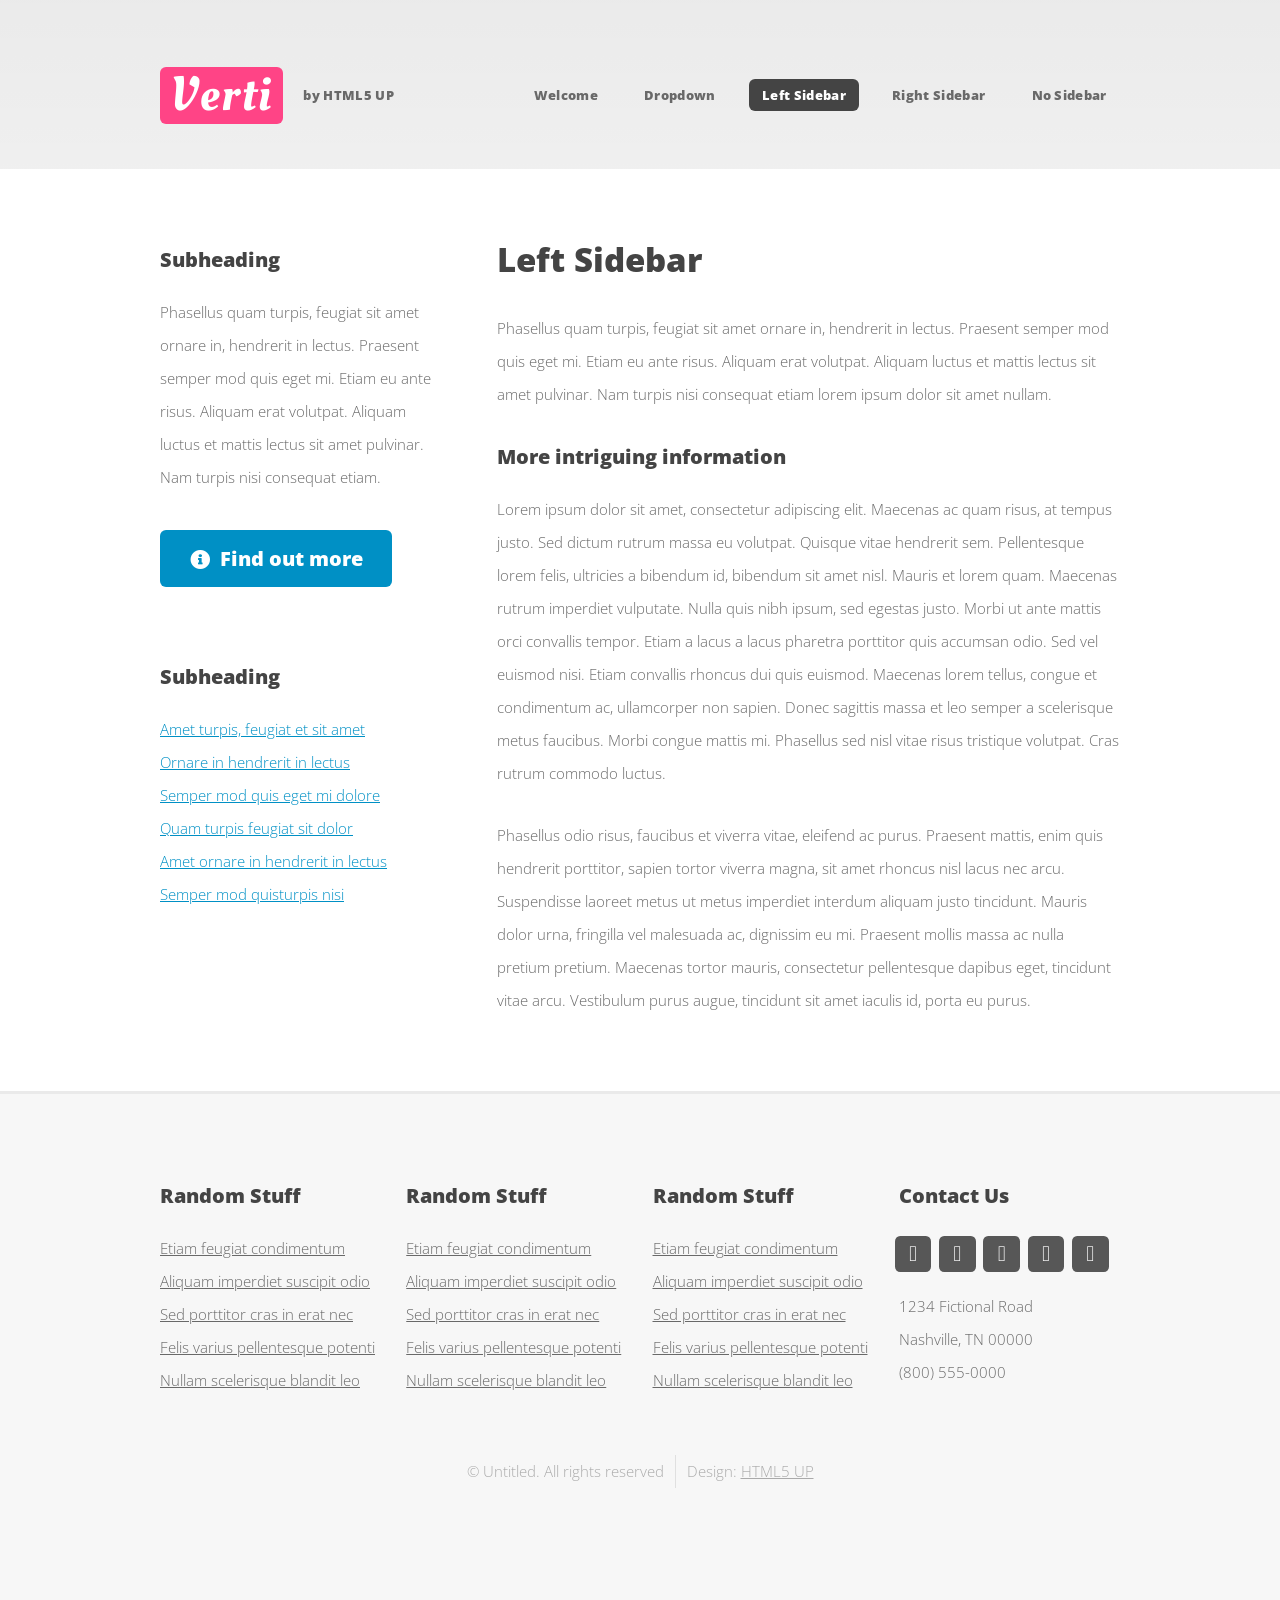
<file: left-sidebar.html>
<!DOCTYPE HTML>
<!--
	Verti by HTML5 UP
	html5up.net | @ajlkn
	Free for personal and commercial use under the CCA 3.0 license (html5up.net/license)
-->
<html>
	<head>
		<title>Verti by HTML5 UP</title>
		<meta charset="utf-8" />
		<meta name="viewport" content="width=device-width, initial-scale=1, user-scalable=no" />
		<link rel="stylesheet" href="assets/css/main.css" />
	</head>
	<body class="is-preload left-sidebar">
		<div id="page-wrapper">

			<!-- Header -->
				<div id="header-wrapper">
					<header id="header" class="container">

						<!-- Logo -->
							<div id="logo">
								<h1><a href="index.html">Verti</a></h1>
								<span>by HTML5 UP</span>
							</div>

						<!-- Nav -->
							<nav id="nav">
								<ul>
									<li><a href="index.html">Welcome</a></li>
									<li>
										<a href="#">Dropdown</a>
										<ul>
											<li><a href="#">Lorem ipsum dolor</a></li>
											<li><a href="#">Magna phasellus</a></li>
											<li>
												<a href="#">Phasellus consequat</a>
												<ul>
													<li><a href="#">Lorem ipsum dolor</a></li>
													<li><a href="#">Phasellus consequat</a></li>
													<li><a href="#">Magna phasellus</a></li>
													<li><a href="#">Etiam dolore nisl</a></li>
												</ul>
											</li>
											<li><a href="#">Veroeros feugiat</a></li>
										</ul>
									</li>
									<li class="current"><a href="left-sidebar.html">Left Sidebar</a></li>
									<li><a href="right-sidebar.html">Right Sidebar</a></li>
									<li><a href="no-sidebar.html">No Sidebar</a></li>
								</ul>
							</nav>

					</header>
				</div>

			<!-- Main -->
				<div id="main-wrapper">
					<div class="container">
						<div class="row gtr-200">
							<div class="col-4 col-12-medium">
								<div id="sidebar">

									<!-- Sidebar -->
										<section>
											<h3>Subheading</h3>
											<p>Phasellus quam turpis, feugiat sit amet ornare in, hendrerit in lectus.
											Praesent semper mod quis eget mi. Etiam eu ante risus. Aliquam erat volutpat.
											Aliquam luctus et mattis lectus sit amet pulvinar. Nam turpis nisi
											consequat etiam.</p>
											<footer>
												<a href="#" class="button icon solid fa-info-circle">Find out more</a>
											</footer>
										</section>

										<section>
											<h3>Subheading</h3>
											<ul class="style2">
												<li><a href="#">Amet turpis, feugiat et sit amet</a></li>
												<li><a href="#">Ornare in hendrerit in lectus</a></li>
												<li><a href="#">Semper mod quis eget mi dolore</a></li>
												<li><a href="#">Quam turpis feugiat sit dolor</a></li>
												<li><a href="#">Amet ornare in hendrerit in lectus</a></li>
												<li><a href="#">Semper mod quisturpis nisi</a></li>
											</ul>
										</section>

								</div>
							</div>
							<div class="col-8 col-12-medium imp-medium">
								<div id="content">

									<!-- Content -->
										<article>

											<h2>Left Sidebar</h2>

											<p>Phasellus quam turpis, feugiat sit amet ornare in, hendrerit in lectus.
											Praesent semper mod quis eget mi. Etiam eu ante risus. Aliquam erat volutpat.
											Aliquam luctus et mattis lectus sit amet pulvinar. Nam turpis nisi
											consequat etiam lorem ipsum dolor sit amet nullam.</p>

											<h3>More intriguing information</h3>
											<p>Lorem ipsum dolor sit amet, consectetur adipiscing elit. Maecenas ac quam risus, at tempus
											justo. Sed dictum rutrum massa eu volutpat. Quisque vitae hendrerit sem. Pellentesque lorem felis,
											ultricies a bibendum id, bibendum sit amet nisl. Mauris et lorem quam. Maecenas rutrum imperdiet
											vulputate. Nulla quis nibh ipsum, sed egestas justo. Morbi ut ante mattis orci convallis tempor.
											Etiam a lacus a lacus pharetra porttitor quis accumsan odio. Sed vel euismod nisi. Etiam convallis
											rhoncus dui quis euismod. Maecenas lorem tellus, congue et condimentum ac, ullamcorper non sapien.
											Donec sagittis massa et leo semper a scelerisque metus faucibus. Morbi congue mattis mi.
											Phasellus sed nisl vitae risus tristique volutpat. Cras rutrum commodo luctus.</p>

											<p>Phasellus odio risus, faucibus et viverra vitae, eleifend ac purus. Praesent mattis, enim
											quis hendrerit porttitor, sapien tortor viverra magna, sit amet rhoncus nisl lacus nec arcu.
											Suspendisse laoreet metus ut metus imperdiet interdum aliquam justo tincidunt. Mauris dolor urna,
											fringilla vel malesuada ac, dignissim eu mi. Praesent mollis massa ac nulla pretium pretium.
											Maecenas tortor mauris, consectetur pellentesque dapibus eget, tincidunt vitae arcu.
											Vestibulum purus augue, tincidunt sit amet iaculis id, porta eu purus.</p>

										</article>

								</div>
							</div>
						</div>
					</div>
				</div>

			<!-- Footer -->
				<div id="footer-wrapper">
					<footer id="footer" class="container">
						<div class="row">
							<div class="col-3 col-6-medium col-12-small">

								<!-- Links -->
									<section class="widget links">
										<h3>Random Stuff</h3>
										<ul class="style2">
											<li><a href="#">Etiam feugiat condimentum</a></li>
											<li><a href="#">Aliquam imperdiet suscipit odio</a></li>
											<li><a href="#">Sed porttitor cras in erat nec</a></li>
											<li><a href="#">Felis varius pellentesque potenti</a></li>
											<li><a href="#">Nullam scelerisque blandit leo</a></li>
										</ul>
									</section>

							</div>
							<div class="col-3 col-6-medium col-12-small">

								<!-- Links -->
									<section class="widget links">
										<h3>Random Stuff</h3>
										<ul class="style2">
											<li><a href="#">Etiam feugiat condimentum</a></li>
											<li><a href="#">Aliquam imperdiet suscipit odio</a></li>
											<li><a href="#">Sed porttitor cras in erat nec</a></li>
											<li><a href="#">Felis varius pellentesque potenti</a></li>
											<li><a href="#">Nullam scelerisque blandit leo</a></li>
										</ul>
									</section>

							</div>
							<div class="col-3 col-6-medium col-12-small">

								<!-- Links -->
									<section class="widget links">
										<h3>Random Stuff</h3>
										<ul class="style2">
											<li><a href="#">Etiam feugiat condimentum</a></li>
											<li><a href="#">Aliquam imperdiet suscipit odio</a></li>
											<li><a href="#">Sed porttitor cras in erat nec</a></li>
											<li><a href="#">Felis varius pellentesque potenti</a></li>
											<li><a href="#">Nullam scelerisque blandit leo</a></li>
										</ul>
									</section>

							</div>
							<div class="col-3 col-6-medium col-12-small">

								<!-- Contact -->
									<section class="widget contact">
										<h3>Contact Us</h3>
										<ul>
											<li><a href="#" class="icon brands fa-twitter"><span class="label">Twitter</span></a></li>
											<li><a href="#" class="icon brands fa-facebook-f"><span class="label">Facebook</span></a></li>
											<li><a href="#" class="icon brands fa-instagram"><span class="label">Instagram</span></a></li>
											<li><a href="#" class="icon brands fa-dribbble"><span class="label">Dribbble</span></a></li>
											<li><a href="#" class="icon brands fa-pinterest"><span class="label">Pinterest</span></a></li>
										</ul>
										<p>1234 Fictional Road<br />
										Nashville, TN 00000<br />
										(800) 555-0000</p>
									</section>

							</div>
						</div>
						<div class="row">
							<div class="col-12">
								<div id="copyright">
									<ul class="menu">
										<li>&copy; Untitled. All rights reserved</li><li>Design: <a href="http://html5up.net">HTML5 UP</a></li>
									</ul>
								</div>
							</div>
						</div>
					</footer>
				</div>

			</div>

		<!-- Scripts -->

			<script src="assets/js/jquery.min.js"></script>
			<script src="assets/js/jquery.dropotron.min.js"></script>
			<script src="assets/js/browser.min.js"></script>
			<script src="assets/js/breakpoints.min.js"></script>
			<script src="assets/js/util.js"></script>
			<script src="assets/js/main.js"></script>

	</body>
</html>
</file>
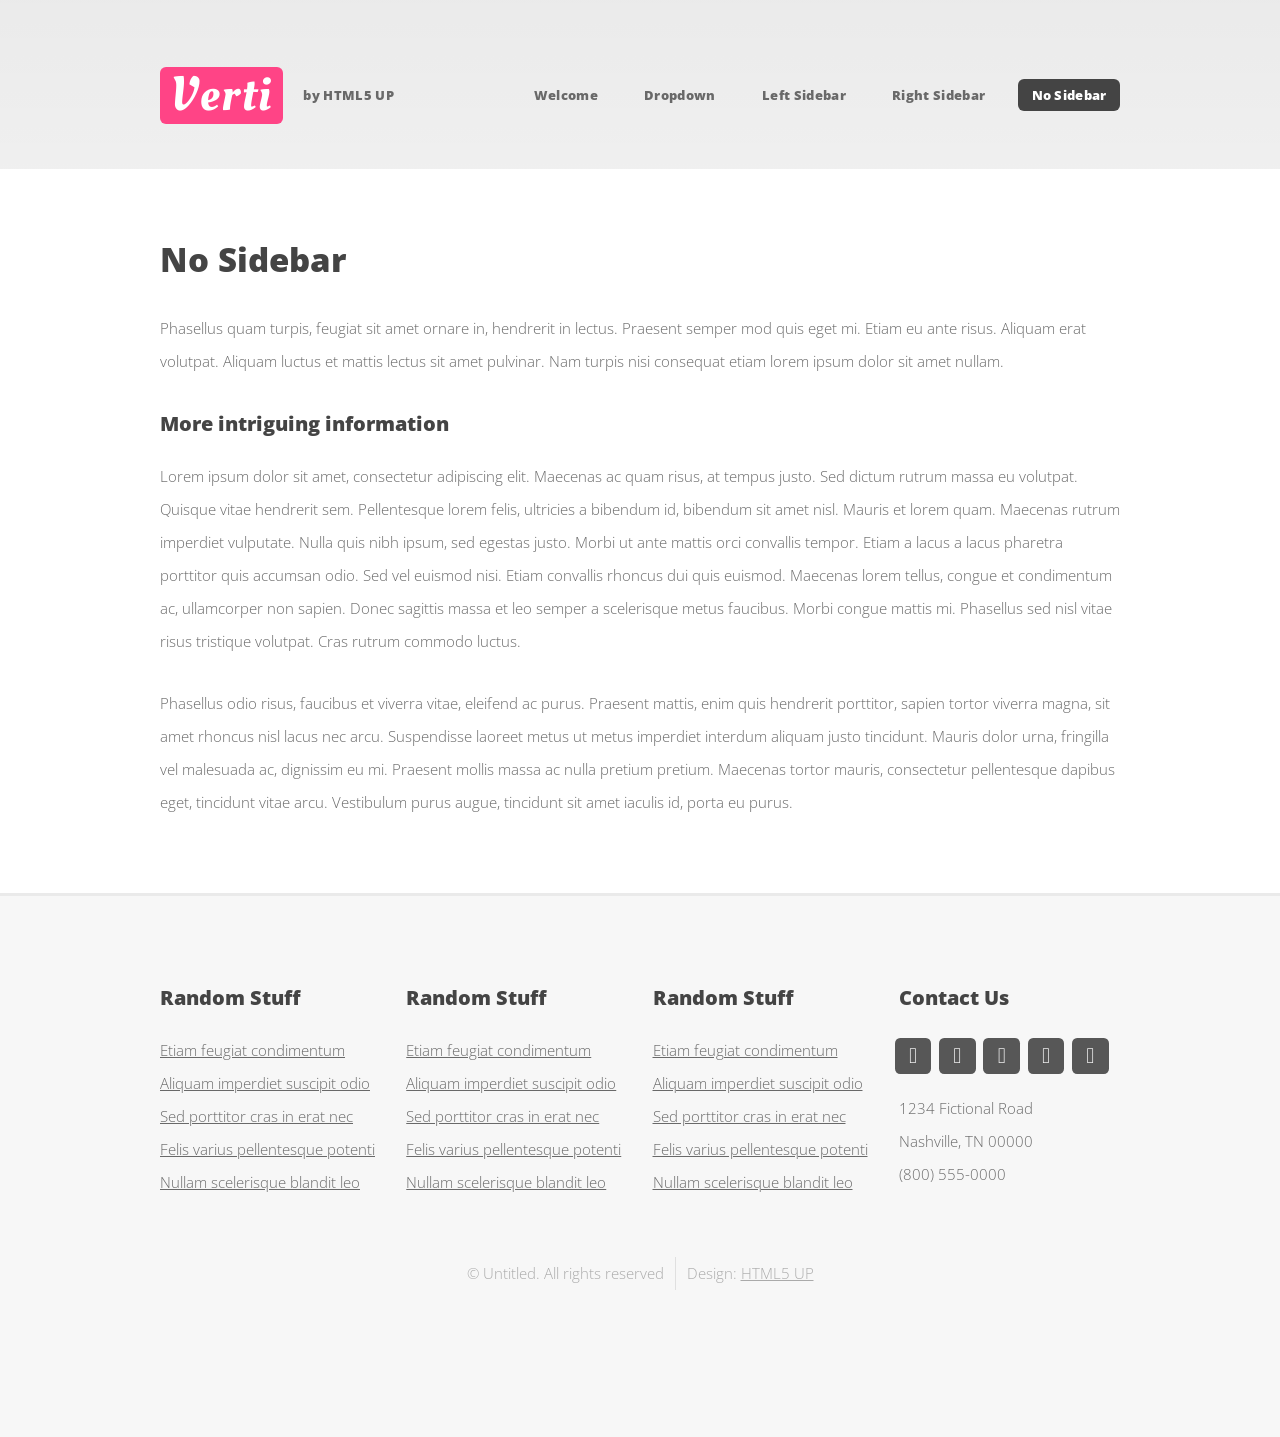
<file: no-sidebar.html>
<!DOCTYPE HTML>
<!--
	Verti by HTML5 UP
	html5up.net | @ajlkn
	Free for personal and commercial use under the CCA 3.0 license (html5up.net/license)
-->
<html>
	<head>
		<title>Verti by HTML5 UP</title>
		<meta charset="utf-8" />
		<meta name="viewport" content="width=device-width, initial-scale=1, user-scalable=no" />
		<link rel="stylesheet" href="assets/css/main.css" />
	</head>
	<body class="is-preload no-sidebar">
		<div id="page-wrapper">

			<!-- Header -->
				<div id="header-wrapper">
					<header id="header" class="container">

						<!-- Logo -->
							<div id="logo">
								<h1><a href="index.html">Verti</a></h1>
								<span>by HTML5 UP</span>
							</div>

						<!-- Nav -->
							<nav id="nav">
								<ul>
									<li><a href="index.html">Welcome</a></li>
									<li>
										<a href="#">Dropdown</a>
										<ul>
											<li><a href="#">Lorem ipsum dolor</a></li>
											<li><a href="#">Magna phasellus</a></li>
											<li>
												<a href="#">Phasellus consequat</a>
												<ul>
													<li><a href="#">Lorem ipsum dolor</a></li>
													<li><a href="#">Phasellus consequat</a></li>
													<li><a href="#">Magna phasellus</a></li>
													<li><a href="#">Etiam dolore nisl</a></li>
												</ul>
											</li>
											<li><a href="#">Veroeros feugiat</a></li>
										</ul>
									</li>
									<li><a href="left-sidebar.html">Left Sidebar</a></li>
									<li><a href="right-sidebar.html">Right Sidebar</a></li>
									<li class="current"><a href="no-sidebar.html">No Sidebar</a></li>
								</ul>
							</nav>

					</header>
				</div>

			<!-- Main -->
				<div id="main-wrapper">
					<div class="container">
						<div id="content">

							<!-- Content -->
								<article>

									<h2>No Sidebar</h2>

									<p>Phasellus quam turpis, feugiat sit amet ornare in, hendrerit in lectus.
									Praesent semper mod quis eget mi. Etiam eu ante risus. Aliquam erat volutpat.
									Aliquam luctus et mattis lectus sit amet pulvinar. Nam turpis nisi
									consequat etiam lorem ipsum dolor sit amet nullam.</p>

									<h3>More intriguing information</h3>
									<p>Lorem ipsum dolor sit amet, consectetur adipiscing elit. Maecenas ac quam risus, at tempus
									justo. Sed dictum rutrum massa eu volutpat. Quisque vitae hendrerit sem. Pellentesque lorem felis,
									ultricies a bibendum id, bibendum sit amet nisl. Mauris et lorem quam. Maecenas rutrum imperdiet
									vulputate. Nulla quis nibh ipsum, sed egestas justo. Morbi ut ante mattis orci convallis tempor.
									Etiam a lacus a lacus pharetra porttitor quis accumsan odio. Sed vel euismod nisi. Etiam convallis
									rhoncus dui quis euismod. Maecenas lorem tellus, congue et condimentum ac, ullamcorper non sapien.
									Donec sagittis massa et leo semper a scelerisque metus faucibus. Morbi congue mattis mi.
									Phasellus sed nisl vitae risus tristique volutpat. Cras rutrum commodo luctus.</p>

									<p>Phasellus odio risus, faucibus et viverra vitae, eleifend ac purus. Praesent mattis, enim
									quis hendrerit porttitor, sapien tortor viverra magna, sit amet rhoncus nisl lacus nec arcu.
									Suspendisse laoreet metus ut metus imperdiet interdum aliquam justo tincidunt. Mauris dolor urna,
									fringilla vel malesuada ac, dignissim eu mi. Praesent mollis massa ac nulla pretium pretium.
									Maecenas tortor mauris, consectetur pellentesque dapibus eget, tincidunt vitae arcu.
									Vestibulum purus augue, tincidunt sit amet iaculis id, porta eu purus.</p>

								</article>

						</div>
					</div>
				</div>

			<!-- Footer -->
				<div id="footer-wrapper">
					<footer id="footer" class="container">
						<div class="row">
							<div class="col-3 col-6-medium col-12-small">

								<!-- Links -->
									<section class="widget links">
										<h3>Random Stuff</h3>
										<ul class="style2">
											<li><a href="#">Etiam feugiat condimentum</a></li>
											<li><a href="#">Aliquam imperdiet suscipit odio</a></li>
											<li><a href="#">Sed porttitor cras in erat nec</a></li>
											<li><a href="#">Felis varius pellentesque potenti</a></li>
											<li><a href="#">Nullam scelerisque blandit leo</a></li>
										</ul>
									</section>

							</div>
							<div class="col-3 col-6-medium col-12-small">

								<!-- Links -->
									<section class="widget links">
										<h3>Random Stuff</h3>
										<ul class="style2">
											<li><a href="#">Etiam feugiat condimentum</a></li>
											<li><a href="#">Aliquam imperdiet suscipit odio</a></li>
											<li><a href="#">Sed porttitor cras in erat nec</a></li>
											<li><a href="#">Felis varius pellentesque potenti</a></li>
											<li><a href="#">Nullam scelerisque blandit leo</a></li>
										</ul>
									</section>

							</div>
							<div class="col-3 col-6-medium col-12-small">

								<!-- Links -->
									<section class="widget links">
										<h3>Random Stuff</h3>
										<ul class="style2">
											<li><a href="#">Etiam feugiat condimentum</a></li>
											<li><a href="#">Aliquam imperdiet suscipit odio</a></li>
											<li><a href="#">Sed porttitor cras in erat nec</a></li>
											<li><a href="#">Felis varius pellentesque potenti</a></li>
											<li><a href="#">Nullam scelerisque blandit leo</a></li>
										</ul>
									</section>

							</div>
							<div class="col-3 col-6-medium col-12-small">

								<!-- Contact -->
									<section class="widget contact">
										<h3>Contact Us</h3>
										<ul>
											<li><a href="#" class="icon brands fa-twitter"><span class="label">Twitter</span></a></li>
											<li><a href="#" class="icon brands fa-facebook-f"><span class="label">Facebook</span></a></li>
											<li><a href="#" class="icon brands fa-instagram"><span class="label">Instagram</span></a></li>
											<li><a href="#" class="icon brands fa-dribbble"><span class="label">Dribbble</span></a></li>
											<li><a href="#" class="icon brands fa-pinterest"><span class="label">Pinterest</span></a></li>
										</ul>
										<p>1234 Fictional Road<br />
										Nashville, TN 00000<br />
										(800) 555-0000</p>
									</section>

							</div>
						</div>
						<div class="row">
							<div class="col-12">
								<div id="copyright">
									<ul class="menu">
										<li>&copy; Untitled. All rights reserved</li><li>Design: <a href="http://html5up.net">HTML5 UP</a></li>
									</ul>
								</div>
							</div>
						</div>
					</footer>
				</div>

			</div>

		<!-- Scripts -->

			<script src="assets/js/jquery.min.js"></script>
			<script src="assets/js/jquery.dropotron.min.js"></script>
			<script src="assets/js/browser.min.js"></script>
			<script src="assets/js/breakpoints.min.js"></script>
			<script src="assets/js/util.js"></script>
			<script src="assets/js/main.js"></script>

	</body>
</html>
</file>
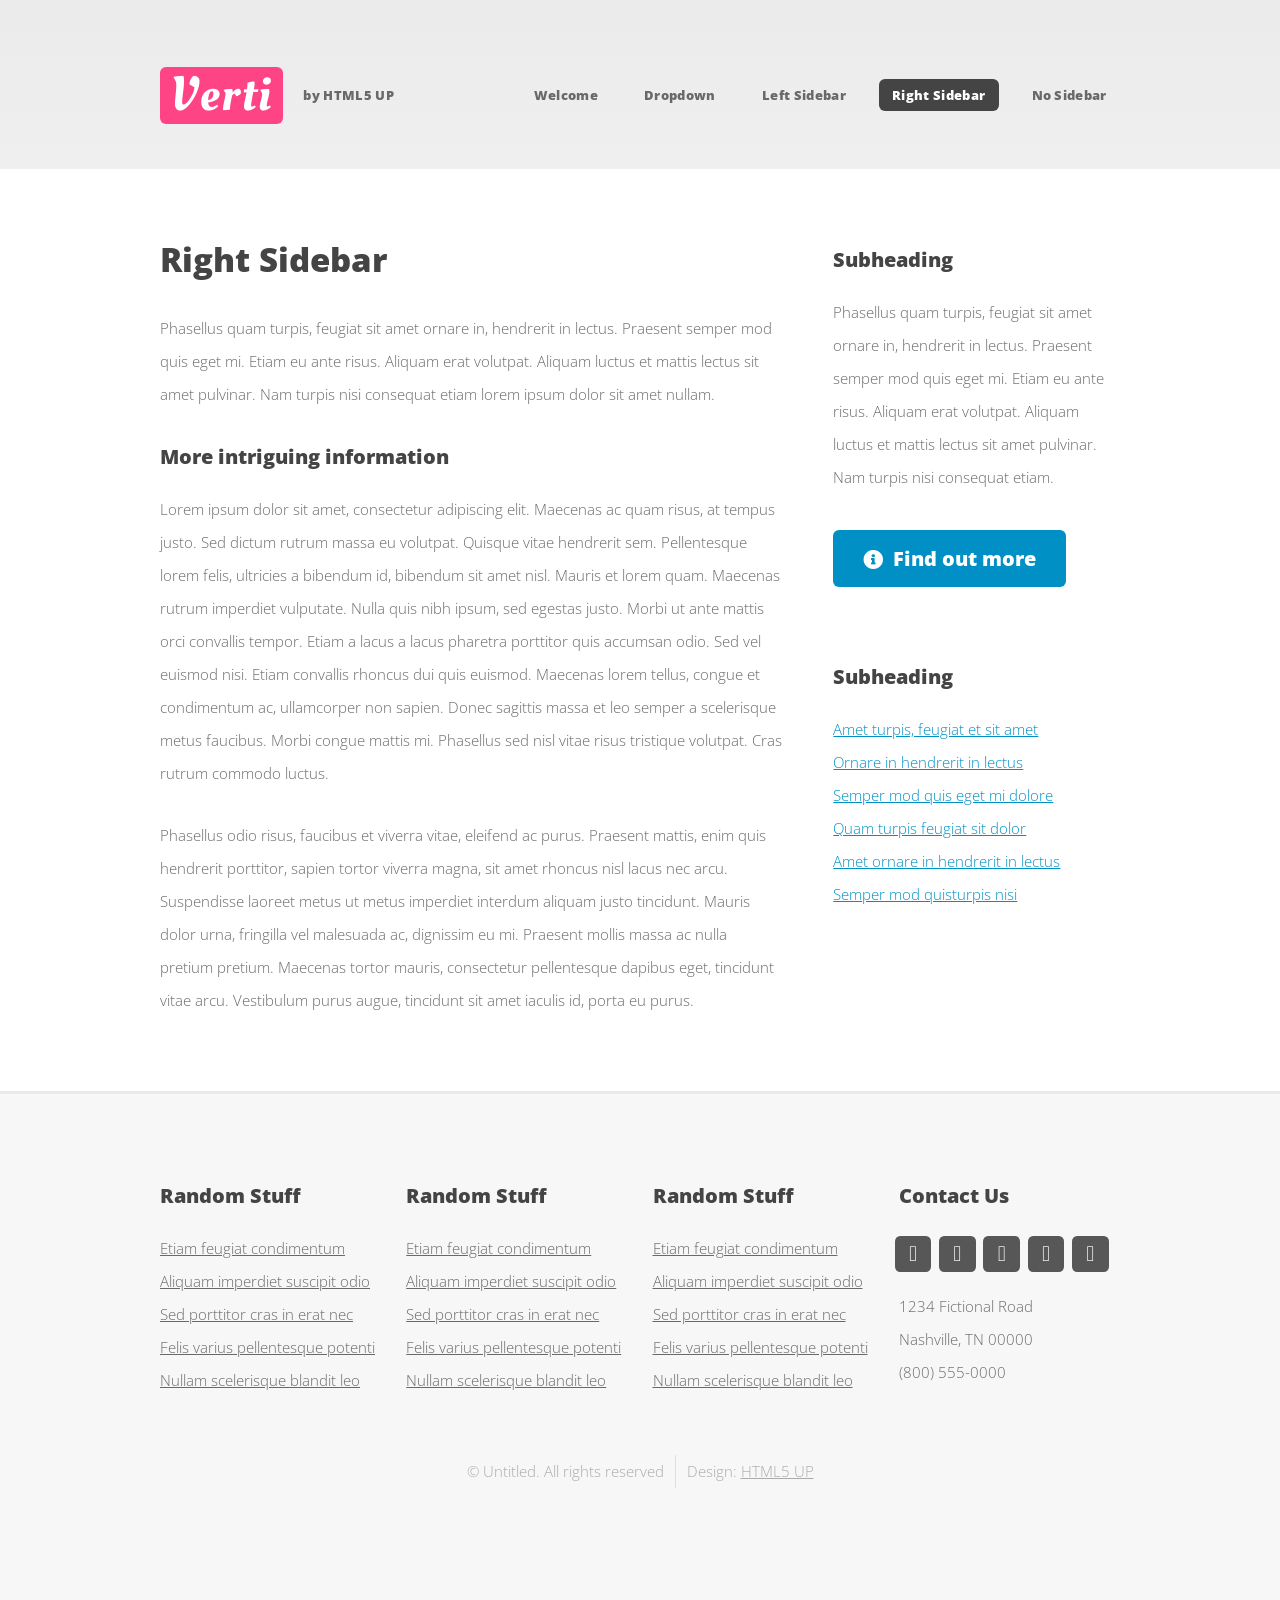
<file: right-sidebar.html>
<!DOCTYPE HTML>
<!--
	Verti by HTML5 UP
	html5up.net | @ajlkn
	Free for personal and commercial use under the CCA 3.0 license (html5up.net/license)
-->
<html>
	<head>
		<title>Verti by HTML5 UP</title>
		<meta charset="utf-8" />
		<meta name="viewport" content="width=device-width, initial-scale=1, user-scalable=no" />
		<link rel="stylesheet" href="assets/css/main.css" />
	</head>
	<body class="is-preload right-sidebar">
		<div id="page-wrapper">

			<!-- Header -->
				<div id="header-wrapper">
					<header id="header" class="container">

						<!-- Logo -->
							<div id="logo">
								<h1><a href="index.html">Verti</a></h1>
								<span>by HTML5 UP</span>
							</div>

						<!-- Nav -->
							<nav id="nav">
								<ul>
									<li><a href="index.html">Welcome</a></li>
									<li>
										<a href="#">Dropdown</a>
										<ul>
											<li><a href="#">Lorem ipsum dolor</a></li>
											<li><a href="#">Magna phasellus</a></li>
											<li>
												<a href="#">Phasellus consequat</a>
												<ul>
													<li><a href="#">Lorem ipsum dolor</a></li>
													<li><a href="#">Phasellus consequat</a></li>
													<li><a href="#">Magna phasellus</a></li>
													<li><a href="#">Etiam dolore nisl</a></li>
												</ul>
											</li>
											<li><a href="#">Veroeros feugiat</a></li>
										</ul>
									</li>
									<li><a href="left-sidebar.html">Left Sidebar</a></li>
									<li class="current"><a href="right-sidebar.html">Right Sidebar</a></li>
									<li><a href="no-sidebar.html">No Sidebar</a></li>
								</ul>
							</nav>

					</header>
				</div>

			<!-- Main -->
				<div id="main-wrapper">
					<div class="container">
						<div class="row gtr-200">
							<div class="col-8 col-12-medium">
								<div id="content">

									<!-- Content -->
										<article>

											<h2>Right Sidebar</h2>

											<p>Phasellus quam turpis, feugiat sit amet ornare in, hendrerit in lectus.
											Praesent semper mod quis eget mi. Etiam eu ante risus. Aliquam erat volutpat.
											Aliquam luctus et mattis lectus sit amet pulvinar. Nam turpis nisi
											consequat etiam lorem ipsum dolor sit amet nullam.</p>

											<h3>More intriguing information</h3>
											<p>Lorem ipsum dolor sit amet, consectetur adipiscing elit. Maecenas ac quam risus, at tempus
											justo. Sed dictum rutrum massa eu volutpat. Quisque vitae hendrerit sem. Pellentesque lorem felis,
											ultricies a bibendum id, bibendum sit amet nisl. Mauris et lorem quam. Maecenas rutrum imperdiet
											vulputate. Nulla quis nibh ipsum, sed egestas justo. Morbi ut ante mattis orci convallis tempor.
											Etiam a lacus a lacus pharetra porttitor quis accumsan odio. Sed vel euismod nisi. Etiam convallis
											rhoncus dui quis euismod. Maecenas lorem tellus, congue et condimentum ac, ullamcorper non sapien.
											Donec sagittis massa et leo semper a scelerisque metus faucibus. Morbi congue mattis mi.
											Phasellus sed nisl vitae risus tristique volutpat. Cras rutrum commodo luctus.</p>

											<p>Phasellus odio risus, faucibus et viverra vitae, eleifend ac purus. Praesent mattis, enim
											quis hendrerit porttitor, sapien tortor viverra magna, sit amet rhoncus nisl lacus nec arcu.
											Suspendisse laoreet metus ut metus imperdiet interdum aliquam justo tincidunt. Mauris dolor urna,
											fringilla vel malesuada ac, dignissim eu mi. Praesent mollis massa ac nulla pretium pretium.
											Maecenas tortor mauris, consectetur pellentesque dapibus eget, tincidunt vitae arcu.
											Vestibulum purus augue, tincidunt sit amet iaculis id, porta eu purus.</p>

										</article>

								</div>
							</div>
							<div class="col-4 col-12-medium">
								<div id="sidebar">

									<!-- Sidebar -->
										<section>
											<h3>Subheading</h3>
											<p>Phasellus quam turpis, feugiat sit amet ornare in, hendrerit in lectus.
											Praesent semper mod quis eget mi. Etiam eu ante risus. Aliquam erat volutpat.
											Aliquam luctus et mattis lectus sit amet pulvinar. Nam turpis nisi
											consequat etiam.</p>
											<footer>
												<a href="#" class="button icon solid fa-info-circle">Find out more</a>
											</footer>
										</section>

										<section>
											<h3>Subheading</h3>
											<ul class="style2">
												<li><a href="#">Amet turpis, feugiat et sit amet</a></li>
												<li><a href="#">Ornare in hendrerit in lectus</a></li>
												<li><a href="#">Semper mod quis eget mi dolore</a></li>
												<li><a href="#">Quam turpis feugiat sit dolor</a></li>
												<li><a href="#">Amet ornare in hendrerit in lectus</a></li>
												<li><a href="#">Semper mod quisturpis nisi</a></li>
											</ul>
										</section>

								</div>
							</div>
						</div>
					</div>
				</div>

			<!-- Footer -->
				<div id="footer-wrapper">
					<footer id="footer" class="container">
						<div class="row">
							<div class="col-3 col-6-medium col-12-small">

								<!-- Links -->
									<section class="widget links">
										<h3>Random Stuff</h3>
										<ul class="style2">
											<li><a href="#">Etiam feugiat condimentum</a></li>
											<li><a href="#">Aliquam imperdiet suscipit odio</a></li>
											<li><a href="#">Sed porttitor cras in erat nec</a></li>
											<li><a href="#">Felis varius pellentesque potenti</a></li>
											<li><a href="#">Nullam scelerisque blandit leo</a></li>
										</ul>
									</section>

							</div>
							<div class="col-3 col-6-medium col-12-small">

								<!-- Links -->
									<section class="widget links">
										<h3>Random Stuff</h3>
										<ul class="style2">
											<li><a href="#">Etiam feugiat condimentum</a></li>
											<li><a href="#">Aliquam imperdiet suscipit odio</a></li>
											<li><a href="#">Sed porttitor cras in erat nec</a></li>
											<li><a href="#">Felis varius pellentesque potenti</a></li>
											<li><a href="#">Nullam scelerisque blandit leo</a></li>
										</ul>
									</section>

							</div>
							<div class="col-3 col-6-medium col-12-small">

								<!-- Links -->
									<section class="widget links">
										<h3>Random Stuff</h3>
										<ul class="style2">
											<li><a href="#">Etiam feugiat condimentum</a></li>
											<li><a href="#">Aliquam imperdiet suscipit odio</a></li>
											<li><a href="#">Sed porttitor cras in erat nec</a></li>
											<li><a href="#">Felis varius pellentesque potenti</a></li>
											<li><a href="#">Nullam scelerisque blandit leo</a></li>
										</ul>
									</section>

							</div>
							<div class="col-3 col-6-medium col-12-small">

								<!-- Contact -->
									<section class="widget contact">
										<h3>Contact Us</h3>
										<ul>
											<li><a href="#" class="icon brands fa-twitter"><span class="label">Twitter</span></a></li>
											<li><a href="#" class="icon brands fa-facebook-f"><span class="label">Facebook</span></a></li>
											<li><a href="#" class="icon brands fa-instagram"><span class="label">Instagram</span></a></li>
											<li><a href="#" class="icon brands fa-dribbble"><span class="label">Dribbble</span></a></li>
											<li><a href="#" class="icon brands fa-pinterest"><span class="label">Pinterest</span></a></li>
										</ul>
										<p>1234 Fictional Road<br />
										Nashville, TN 00000<br />
										(800) 555-0000</p>
									</section>

							</div>
						</div>
						<div class="row">
							<div class="col-12">
								<div id="copyright">
									<ul class="menu">
										<li>&copy; Untitled. All rights reserved</li><li>Design: <a href="http://html5up.net">HTML5 UP</a></li>
									</ul>
								</div>
							</div>
						</div>
					</footer>
				</div>

			</div>

		<!-- Scripts -->

			<script src="assets/js/jquery.min.js"></script>
			<script src="assets/js/jquery.dropotron.min.js"></script>
			<script src="assets/js/browser.min.js"></script>
			<script src="assets/js/breakpoints.min.js"></script>
			<script src="assets/js/util.js"></script>
			<script src="assets/js/main.js"></script>

	</body>
</html>
</file>
<file: assets/css/main.css>
@import url("fontawesome-all.min.css");
@import url("https://fonts.googleapis.com/css?family=Oleo+Script:400|Open+Sans:300,300italic,600,600italic,800");

/*
	Verti by HTML5 UP
	html5up.net | @ajlkn
	Free for personal and commercial use under the CCA 3.0 license (html5up.net/license)
*/

html, body, div, span, applet, object,
iframe, h1, h2, h3, h4, h5, h6, p, blockquote,
pre, a, abbr, acronym, address, big, cite,
code, del, dfn, em, img, ins, kbd, q, s, samp,
small, strike, strong, sub, sup, tt, var, b,
u, i, center, dl, dt, dd, ol, ul, li, fieldset,
form, label, legend, table, caption, tbody,
tfoot, thead, tr, th, td, article, aside,
canvas, details, embed, figure, figcaption,
footer, header, hgroup, menu, nav, output, ruby,
section, summary, time, mark, audio, video {
	margin: 0;
	padding: 0;
	border: 0;
	font-size: 100%;
	font: inherit;
	vertical-align: baseline;}

article, aside, details, figcaption, figure,
footer, header, hgroup, menu, nav, section {
	display: block;}

body {
	line-height: 1;
}

ol, ul {
	list-style: none;
}

blockquote, q {
	quotes: none;
}

	blockquote:before, blockquote:after, q:before, q:after {
		content: '';
		content: none;
	}

table {
	border-collapse: collapse;
	border-spacing: 0;
}

body {
	-webkit-text-size-adjust: none;
}

mark {
	background-color: transparent;
	color: inherit;
}

input::-moz-focus-inner {
	border: 0;
	padding: 0;
}

input, select, textarea {
	-moz-appearance: none;
	-webkit-appearance: none;
	-ms-appearance: none;
	appearance: none;
}

/* Basic */

	@-ms-viewport {
		width: device-width;
	}

	html {
		box-sizing: border-box;
	}

	*, *:before, *:after {
		box-sizing: inherit;
	}

	body {
		background-image: -moz-linear-gradient(top, rgba(0, 0, 0, 0.05), rgba(0, 0, 0, 0)), url("images/bg01.png");
		background-image: -webkit-linear-gradient(top, rgba(0, 0, 0, 0.05), rgba(0, 0, 0, 0)), url("images/bg01.png");
		background-image: -ms-linear-gradient(top, rgba(0, 0, 0, 0.05), rgba(0, 0, 0, 0)), url("images/bg01.png");
		background-image: linear-gradient(top, rgba(0, 0, 0, 0.05), rgba(0, 0, 0, 0)), url("images/bg01.png");
		background-color: #f7f7f7;
		background-position: top left, top left;
		background-repeat: repeat-x, repeat;
		background-size: 100% 30em, auto;
		font-family: 'Open Sans', sans-serif;
		font-size: 13pt;
		color: #696969;
		font-weight: 300;
		line-height: 2.25em;
	}

		body.is-preload *, body.is-preload *:before, body.is-preload *:after {
			-moz-animation: none !important;
			-webkit-animation: none !important;
			-ms-animation: none !important;
			animation: none !important;
			-moz-transition: none !important;
			-webkit-transition: none !important;
			-ms-transition: none !important;
			transition: none !important;
		}

	input, select, textarea {
		font-family: 'Open Sans', sans-serif;
		font-size: 13pt;
		color: #696969;
		font-weight: 300;
		line-height: 2.25em;
	}

	a {
		color: #0090c5;
		text-decoration: underline;
	}

		a:hover {
			text-decoration: none;
		}

	h1, h2, h3, h4, h5, h6 {
		color: #444;
		font-weight: 800;
	}

		h1 a, h2 a, h3 a, h4 a, h5 a, h6 a {
			color: inherit;
			text-decoration: none;
			outline: 0;
		}

	h2 {
		font-size: 2.25em;
		margin: 0 0 1.1em 0;
		line-height: 1em;
	}

	h3 {
		font-size: 1.35em;
		margin: 0 0 1em 0;
	}

	b, strong {
		font-weight: 600;
		color: #444;
	}

	i, em {
		font-style: italic;
	}

	br.clear {
		clear: both;
	}

	sub {
		position: relative;
		top: 0.5em;
		font-size: 0.8em;
	}

	sup {
		position: relative;
		top: -0.5em;
		font-size: 0.8em;
	}

	hr {
		border: 0;
		border-top: solid 1px #eee;
	}

	blockquote {
		border-left: solid 0.5em #eee;
		padding: 1em 0 1em 2em;
		font-style: italic;
	}

	p, ul, ol, dl, table {
		margin-bottom: 2em;
	}

/* Container */

	.container {
		margin: 0 auto;
		max-width: 100%;
		width: 1400px;
	}

		@media screen and (max-width: 1680px) {

			.container {
				width: 1200px;
			}

		}

		@media screen and (max-width: 1280px) {

			.container {
				width: 960px;
			}

		}

		@media screen and (max-width: 980px) {

			.container {
				width: 90%;
			}

		}

		@media screen and (max-width: 736px) {

			.container {
				width: 100%;
			}

		}

/* Row */

	.row {
		display: flex;
		flex-wrap: wrap;
		box-sizing: border-box;
		align-items: stretch;
	}

		.row > * {
			box-sizing: border-box;
		}

		.row.gtr-uniform > * > :last-child {
			margin-bottom: 0;
		}

		.row.aln-left {
			justify-content: flex-start;
		}

		.row.aln-center {
			justify-content: center;
		}

		.row.aln-right {
			justify-content: flex-end;
		}

		.row.aln-top {
			align-items: flex-start;
		}

		.row.aln-middle {
			align-items: center;
		}

		.row.aln-bottom {
			align-items: flex-end;
		}

		.row > .imp {
			order: -1;
		}

		.row > .col-1 {
			width: 8.33333%;
		}

		.row > .off-1 {
			margin-left: 8.33333%;
		}

		.row > .col-2 {
			width: 16.66667%;
		}

		.row > .off-2 {
			margin-left: 16.66667%;
		}

		.row > .col-3 {
			width: 25%;
		}

		.row > .off-3 {
			margin-left: 25%;
		}

		.row > .col-4 {
			width: 33.33333%;
		}

		.row > .off-4 {
			margin-left: 33.33333%;
		}

		.row > .col-5 {
			width: 41.66667%;
		}

		.row > .off-5 {
			margin-left: 41.66667%;
		}

		.row > .col-6 {
			width: 50%;
		}

		.row > .off-6 {
			margin-left: 50%;
		}

		.row > .col-7 {
			width: 58.33333%;
		}

		.row > .off-7 {
			margin-left: 58.33333%;
		}

		.row > .col-8 {
			width: 66.66667%;
		}

		.row > .off-8 {
			margin-left: 66.66667%;
		}

		.row > .col-9 {
			width: 75%;
		}

		.row > .off-9 {
			margin-left: 75%;
		}

		.row > .col-10 {
			width: 83.33333%;
		}

		.row > .off-10 {
			margin-left: 83.33333%;
		}

		.row > .col-11 {
			width: 91.66667%;
		}

		.row > .off-11 {
			margin-left: 91.66667%;
		}

		.row > .col-12 {
			width: 100%;
		}

		.row > .off-12 {
			margin-left: 100%;
		}

		.row.gtr-0 {
			margin-top: 0px;
			margin-left: 0px;
		}

			.row.gtr-0 > * {
				padding: 0px 0 0 0px;
			}

			.row.gtr-0.gtr-uniform {
				margin-top: 0px;
			}

				.row.gtr-0.gtr-uniform > * {
					padding-top: 0px;
				}

		.row.gtr-25 {
			margin-top: -10px;
			margin-left: -10px;
		}

			.row.gtr-25 > * {
				padding: 10px 0 0 10px;
			}

			.row.gtr-25.gtr-uniform {
				margin-top: -10px;
			}

				.row.gtr-25.gtr-uniform > * {
					padding-top: 10px;
				}

		.row.gtr-50 {
			margin-top: -20px;
			margin-left: -20px;
		}

			.row.gtr-50 > * {
				padding: 20px 0 0 20px;
			}

			.row.gtr-50.gtr-uniform {
				margin-top: -20px;
			}

				.row.gtr-50.gtr-uniform > * {
					padding-top: 20px;
				}

		.row {
			margin-top: -40px;
			margin-left: -40px;
		}

			.row > * {
				padding: 40px 0 0 40px;
			}

			.row.gtr-uniform {
				margin-top: -40px;
			}

				.row.gtr-uniform > * {
					padding-top: 40px;
				}

		.row.gtr-150 {
			margin-top: -60px;
			margin-left: -60px;
		}

			.row.gtr-150 > * {
				padding: 60px 0 0 60px;
			}

			.row.gtr-150.gtr-uniform {
				margin-top: -60px;
			}

				.row.gtr-150.gtr-uniform > * {
					padding-top: 60px;
				}

		.row.gtr-200 {
			margin-top: -80px;
			margin-left: -80px;
		}

			.row.gtr-200 > * {
				padding: 80px 0 0 80px;
			}

			.row.gtr-200.gtr-uniform {
				margin-top: -80px;
			}

				.row.gtr-200.gtr-uniform > * {
					padding-top: 80px;
				}

		@media screen and (max-width: 1680px) {

			.row {
				display: flex;
				flex-wrap: wrap;
				box-sizing: border-box;
				align-items: stretch;
			}

				.row > * {
					box-sizing: border-box;
				}

				.row.gtr-uniform > * > :last-child {
					margin-bottom: 0;
				}

				.row.aln-left {
					justify-content: flex-start;
				}

				.row.aln-center {
					justify-content: center;
				}

				.row.aln-right {
					justify-content: flex-end;
				}

				.row.aln-top {
					align-items: flex-start;
				}

				.row.aln-middle {
					align-items: center;
				}

				.row.aln-bottom {
					align-items: flex-end;
				}

				.row > .imp-xlarge {
					order: -1;
				}

				.row > .col-1-xlarge {
					width: 8.33333%;
				}

				.row > .off-1-xlarge {
					margin-left: 8.33333%;
				}

				.row > .col-2-xlarge {
					width: 16.66667%;
				}

				.row > .off-2-xlarge {
					margin-left: 16.66667%;
				}

				.row > .col-3-xlarge {
					width: 25%;
				}

				.row > .off-3-xlarge {
					margin-left: 25%;
				}

				.row > .col-4-xlarge {
					width: 33.33333%;
				}

				.row > .off-4-xlarge {
					margin-left: 33.33333%;
				}

				.row > .col-5-xlarge {
					width: 41.66667%;
				}

				.row > .off-5-xlarge {
					margin-left: 41.66667%;
				}

				.row > .col-6-xlarge {
					width: 50%;
				}

				.row > .off-6-xlarge {
					margin-left: 50%;
				}

				.row > .col-7-xlarge {
					width: 58.33333%;
				}

				.row > .off-7-xlarge {
					margin-left: 58.33333%;
				}

				.row > .col-8-xlarge {
					width: 66.66667%;
				}

				.row > .off-8-xlarge {
					margin-left: 66.66667%;
				}

				.row > .col-9-xlarge {
					width: 75%;
				}

				.row > .off-9-xlarge {
					margin-left: 75%;
				}

				.row > .col-10-xlarge {
					width: 83.33333%;
				}

				.row > .off-10-xlarge {
					margin-left: 83.33333%;
				}

				.row > .col-11-xlarge {
					width: 91.66667%;
				}

				.row > .off-11-xlarge {
					margin-left: 91.66667%;
				}

				.row > .col-12-xlarge {
					width: 100%;
				}

				.row > .off-12-xlarge {
					margin-left: 100%;
				}

				.row.gtr-0 {
					margin-top: 0px;
					margin-left: 0px;
				}

					.row.gtr-0 > * {
						padding: 0px 0 0 0px;
					}

					.row.gtr-0.gtr-uniform {
						margin-top: 0px;
					}

						.row.gtr-0.gtr-uniform > * {
							padding-top: 0px;
						}

				.row.gtr-25 {
					margin-top: -10px;
					margin-left: -10px;
				}

					.row.gtr-25 > * {
						padding: 10px 0 0 10px;
					}

					.row.gtr-25.gtr-uniform {
						margin-top: -10px;
					}

						.row.gtr-25.gtr-uniform > * {
							padding-top: 10px;
						}

				.row.gtr-50 {
					margin-top: -20px;
					margin-left: -20px;
				}

					.row.gtr-50 > * {
						padding: 20px 0 0 20px;
					}

					.row.gtr-50.gtr-uniform {
						margin-top: -20px;
					}

						.row.gtr-50.gtr-uniform > * {
							padding-top: 20px;
						}

				.row {
					margin-top: -40px;
					margin-left: -40px;
				}

					.row > * {
						padding: 40px 0 0 40px;
					}

					.row.gtr-uniform {
						margin-top: -40px;
					}

						.row.gtr-uniform > * {
							padding-top: 40px;
						}

				.row.gtr-150 {
					margin-top: -60px;
					margin-left: -60px;
				}

					.row.gtr-150 > * {
						padding: 60px 0 0 60px;
					}

					.row.gtr-150.gtr-uniform {
						margin-top: -60px;
					}

						.row.gtr-150.gtr-uniform > * {
							padding-top: 60px;
						}

				.row.gtr-200 {
					margin-top: -80px;
					margin-left: -80px;
				}

					.row.gtr-200 > * {
						padding: 80px 0 0 80px;
					}

					.row.gtr-200.gtr-uniform {
						margin-top: -80px;
					}

						.row.gtr-200.gtr-uniform > * {
							padding-top: 80px;
						}

		}

		@media screen and (max-width: 1280px) {

			.row {
				display: flex;
				flex-wrap: wrap;
				box-sizing: border-box;
				align-items: stretch;
			}

				.row > * {
					box-sizing: border-box;
				}

				.row.gtr-uniform > * > :last-child {
					margin-bottom: 0;
				}

				.row.aln-left {
					justify-content: flex-start;
				}

				.row.aln-center {
					justify-content: center;
				}

				.row.aln-right {
					justify-content: flex-end;
				}

				.row.aln-top {
					align-items: flex-start;
				}

				.row.aln-middle {
					align-items: center;
				}

				.row.aln-bottom {
					align-items: flex-end;
				}

				.row > .imp-large {
					order: -1;
				}

				.row > .col-1-large {
					width: 8.33333%;
				}

				.row > .off-1-large {
					margin-left: 8.33333%;
				}

				.row > .col-2-large {
					width: 16.66667%;
				}

				.row > .off-2-large {
					margin-left: 16.66667%;
				}

				.row > .col-3-large {
					width: 25%;
				}

				.row > .off-3-large {
					margin-left: 25%;
				}

				.row > .col-4-large {
					width: 33.33333%;
				}

				.row > .off-4-large {
					margin-left: 33.33333%;
				}

				.row > .col-5-large {
					width: 41.66667%;
				}

				.row > .off-5-large {
					margin-left: 41.66667%;
				}

				.row > .col-6-large {
					width: 50%;
				}

				.row > .off-6-large {
					margin-left: 50%;
				}

				.row > .col-7-large {
					width: 58.33333%;
				}

				.row > .off-7-large {
					margin-left: 58.33333%;
				}

				.row > .col-8-large {
					width: 66.66667%;
				}

				.row > .off-8-large {
					margin-left: 66.66667%;
				}

				.row > .col-9-large {
					width: 75%;
				}

				.row > .off-9-large {
					margin-left: 75%;
				}

				.row > .col-10-large {
					width: 83.33333%;
				}

				.row > .off-10-large {
					margin-left: 83.33333%;
				}

				.row > .col-11-large {
					width: 91.66667%;
				}

				.row > .off-11-large {
					margin-left: 91.66667%;
				}

				.row > .col-12-large {
					width: 100%;
				}

				.row > .off-12-large {
					margin-left: 100%;
				}

				.row.gtr-0 {
					margin-top: 0px;
					margin-left: 0px;
				}

					.row.gtr-0 > * {
						padding: 0px 0 0 0px;
					}

					.row.gtr-0.gtr-uniform {
						margin-top: 0px;
					}

						.row.gtr-0.gtr-uniform > * {
							padding-top: 0px;
						}

				.row.gtr-25 {
					margin-top: -6.25px;
					margin-left: -6.25px;
				}

					.row.gtr-25 > * {
						padding: 6.25px 0 0 6.25px;
					}

					.row.gtr-25.gtr-uniform {
						margin-top: -6.25px;
					}

						.row.gtr-25.gtr-uniform > * {
							padding-top: 6.25px;
						}

				.row.gtr-50 {
					margin-top: -12.5px;
					margin-left: -12.5px;
				}

					.row.gtr-50 > * {
						padding: 12.5px 0 0 12.5px;
					}

					.row.gtr-50.gtr-uniform {
						margin-top: -12.5px;
					}

						.row.gtr-50.gtr-uniform > * {
							padding-top: 12.5px;
						}

				.row {
					margin-top: -25px;
					margin-left: -25px;
				}

					.row > * {
						padding: 25px 0 0 25px;
					}

					.row.gtr-uniform {
						margin-top: -25px;
					}

						.row.gtr-uniform > * {
							padding-top: 25px;
						}

				.row.gtr-150 {
					margin-top: -37.5px;
					margin-left: -37.5px;
				}

					.row.gtr-150 > * {
						padding: 37.5px 0 0 37.5px;
					}

					.row.gtr-150.gtr-uniform {
						margin-top: -37.5px;
					}

						.row.gtr-150.gtr-uniform > * {
							padding-top: 37.5px;
						}

				.row.gtr-200 {
					margin-top: -50px;
					margin-left: -50px;
				}

					.row.gtr-200 > * {
						padding: 50px 0 0 50px;
					}

					.row.gtr-200.gtr-uniform {
						margin-top: -50px;
					}

						.row.gtr-200.gtr-uniform > * {
							padding-top: 50px;
						}

		}

		@media screen and (max-width: 980px) {

			.row {
				display: flex;
				flex-wrap: wrap;
				box-sizing: border-box;
				align-items: stretch;
			}

				.row > * {
					box-sizing: border-box;
				}

				.row.gtr-uniform > * > :last-child {
					margin-bottom: 0;
				}

				.row.aln-left {
					justify-content: flex-start;
				}

				.row.aln-center {
					justify-content: center;
				}

				.row.aln-right {
					justify-content: flex-end;
				}

				.row.aln-top {
					align-items: flex-start;
				}

				.row.aln-middle {
					align-items: center;
				}

				.row.aln-bottom {
					align-items: flex-end;
				}

				.row > .imp-medium {
					order: -1;
				}

				.row > .col-1-medium {
					width: 8.33333%;
				}

				.row > .off-1-medium {
					margin-left: 8.33333%;
				}

				.row > .col-2-medium {
					width: 16.66667%;
				}

				.row > .off-2-medium {
					margin-left: 16.66667%;
				}

				.row > .col-3-medium {
					width: 25%;
				}

				.row > .off-3-medium {
					margin-left: 25%;
				}

				.row > .col-4-medium {
					width: 33.33333%;
				}

				.row > .off-4-medium {
					margin-left: 33.33333%;
				}

				.row > .col-5-medium {
					width: 41.66667%;
				}

				.row > .off-5-medium {
					margin-left: 41.66667%;
				}

				.row > .col-6-medium {
					width: 50%;
				}

				.row > .off-6-medium {
					margin-left: 50%;
				}

				.row > .col-7-medium {
					width: 58.33333%;
				}

				.row > .off-7-medium {
					margin-left: 58.33333%;
				}

				.row > .col-8-medium {
					width: 66.66667%;
				}

				.row > .off-8-medium {
					margin-left: 66.66667%;
				}

				.row > .col-9-medium {
					width: 75%;
				}

				.row > .off-9-medium {
					margin-left: 75%;
				}

				.row > .col-10-medium {
					width: 83.33333%;
				}

				.row > .off-10-medium {
					margin-left: 83.33333%;
				}

				.row > .col-11-medium {
					width: 91.66667%;
				}

				.row > .off-11-medium {
					margin-left: 91.66667%;
				}

				.row > .col-12-medium {
					width: 100%;
				}

				.row > .off-12-medium {
					margin-left: 100%;
				}

				.row.gtr-0 {
					margin-top: 0px;
					margin-left: 0px;
				}

					.row.gtr-0 > * {
						padding: 0px 0 0 0px;
					}

					.row.gtr-0.gtr-uniform {
						margin-top: 0px;
					}

						.row.gtr-0.gtr-uniform > * {
							padding-top: 0px;
						}

				.row.gtr-25 {
					margin-top: -6.25px;
					margin-left: -6.25px;
				}

					.row.gtr-25 > * {
						padding: 6.25px 0 0 6.25px;
					}

					.row.gtr-25.gtr-uniform {
						margin-top: -6.25px;
					}

						.row.gtr-25.gtr-uniform > * {
							padding-top: 6.25px;
						}

				.row.gtr-50 {
					margin-top: -12.5px;
					margin-left: -12.5px;
				}

					.row.gtr-50 > * {
						padding: 12.5px 0 0 12.5px;
					}

					.row.gtr-50.gtr-uniform {
						margin-top: -12.5px;
					}

						.row.gtr-50.gtr-uniform > * {
							padding-top: 12.5px;
						}

				.row {
					margin-top: -25px;
					margin-left: -25px;
				}

					.row > * {
						padding: 25px 0 0 25px;
					}

					.row.gtr-uniform {
						margin-top: -25px;
					}

						.row.gtr-uniform > * {
							padding-top: 25px;
						}

				.row.gtr-150 {
					margin-top: -37.5px;
					margin-left: -37.5px;
				}

					.row.gtr-150 > * {
						padding: 37.5px 0 0 37.5px;
					}

					.row.gtr-150.gtr-uniform {
						margin-top: -37.5px;
					}

						.row.gtr-150.gtr-uniform > * {
							padding-top: 37.5px;
						}

				.row.gtr-200 {
					margin-top: -50px;
					margin-left: -50px;
				}

					.row.gtr-200 > * {
						padding: 50px 0 0 50px;
					}

					.row.gtr-200.gtr-uniform {
						margin-top: -50px;
					}

						.row.gtr-200.gtr-uniform > * {
							padding-top: 50px;
						}

		}

		@media screen and (max-width: 736px) {

			.row {
				display: flex;
				flex-wrap: wrap;
				box-sizing: border-box;
				align-items: stretch;
			}

				.row > * {
					box-sizing: border-box;
				}

				.row.gtr-uniform > * > :last-child {
					margin-bottom: 0;
				}

				.row.aln-left {
					justify-content: flex-start;
				}

				.row.aln-center {
					justify-content: center;
				}

				.row.aln-right {
					justify-content: flex-end;
				}

				.row.aln-top {
					align-items: flex-start;
				}

				.row.aln-middle {
					align-items: center;
				}

				.row.aln-bottom {
					align-items: flex-end;
				}

				.row > .imp-small {
					order: -1;
				}

				.row > .col-1-small {
					width: 8.33333%;
				}

				.row > .off-1-small {
					margin-left: 8.33333%;
				}

				.row > .col-2-small {
					width: 16.66667%;
				}

				.row > .off-2-small {
					margin-left: 16.66667%;
				}

				.row > .col-3-small {
					width: 25%;
				}

				.row > .off-3-small {
					margin-left: 25%;
				}

				.row > .col-4-small {
					width: 33.33333%;
				}

				.row > .off-4-small {
					margin-left: 33.33333%;
				}

				.row > .col-5-small {
					width: 41.66667%;
				}

				.row > .off-5-small {
					margin-left: 41.66667%;
				}

				.row > .col-6-small {
					width: 50%;
				}

				.row > .off-6-small {
					margin-left: 50%;
				}

				.row > .col-7-small {
					width: 58.33333%;
				}

				.row > .off-7-small {
					margin-left: 58.33333%;
				}

				.row > .col-8-small {
					width: 66.66667%;
				}

				.row > .off-8-small {
					margin-left: 66.66667%;
				}

				.row > .col-9-small {
					width: 75%;
				}

				.row > .off-9-small {
					margin-left: 75%;
				}

				.row > .col-10-small {
					width: 83.33333%;
				}

				.row > .off-10-small {
					margin-left: 83.33333%;
				}

				.row > .col-11-small {
					width: 91.66667%;
				}

				.row > .off-11-small {
					margin-left: 91.66667%;
				}

				.row > .col-12-small {
					width: 100%;
				}

				.row > .off-12-small {
					margin-left: 100%;
				}

				.row.gtr-0 {
					margin-top: 0px;
					margin-left: 0px;
				}

					.row.gtr-0 > * {
						padding: 0px 0 0 0px;
					}

					.row.gtr-0.gtr-uniform {
						margin-top: 0px;
					}

						.row.gtr-0.gtr-uniform > * {
							padding-top: 0px;
						}

				.row.gtr-25 {
					margin-top: -5px;
					margin-left: -5px;
				}

					.row.gtr-25 > * {
						padding: 5px 0 0 5px;
					}

					.row.gtr-25.gtr-uniform {
						margin-top: -5px;
					}

						.row.gtr-25.gtr-uniform > * {
							padding-top: 5px;
						}

				.row.gtr-50 {
					margin-top: -10px;
					margin-left: -10px;
				}

					.row.gtr-50 > * {
						padding: 10px 0 0 10px;
					}

					.row.gtr-50.gtr-uniform {
						margin-top: -10px;
					}

						.row.gtr-50.gtr-uniform > * {
							padding-top: 10px;
						}

				.row {
					margin-top: -20px;
					margin-left: -20px;
				}

					.row > * {
						padding: 20px 0 0 20px;
					}

					.row.gtr-uniform {
						margin-top: -20px;
					}

						.row.gtr-uniform > * {
							padding-top: 20px;
						}

				.row.gtr-150 {
					margin-top: -30px;
					margin-left: -30px;
				}

					.row.gtr-150 > * {
						padding: 30px 0 0 30px;
					}

					.row.gtr-150.gtr-uniform {
						margin-top: -30px;
					}

						.row.gtr-150.gtr-uniform > * {
							padding-top: 30px;
						}

				.row.gtr-200 {
					margin-top: -40px;
					margin-left: -40px;
				}

					.row.gtr-200 > * {
						padding: 40px 0 0 40px;
					}

					.row.gtr-200.gtr-uniform {
						margin-top: -40px;
					}

						.row.gtr-200.gtr-uniform > * {
							padding-top: 40px;
						}

		}

/* Section/Article */

	section, article {
		margin-bottom: 5em;
	}

	section > :last-child,
	article > :last-child,
	section:last-child,
	article:last-child {
		margin-bottom: 0;
	}

	header {
		margin: 0 0 2em 0;
	}

		header h2, header h3 {
			margin: 0 0 0.25em 0;
		}

		header p {
			margin: 0;
		}

	footer {
		margin: 2.5em 0 0 0;
	}

/* Forms */

	form label {
		display: block;
		font-weight: 800;
		margin: 0 0 1em 0;
		font-size: 0.8em;
		color: #444;
	}

	form input[type="text"],
	form input[type="email"],
	form input[type="password"],
	form select,
	form textarea {
		-webkit-appearance: none;
		display: block;
		width: 100%;
		border-radius: 8px;
		border: solid 1px #eee;
	}

		form input[type="text"]:focus,
		form input[type="email"]:focus,
		form input[type="password"]:focus,
		form select:focus,
		form textarea:focus {
			border-color: #0090c5;
		}

	form input[type="text"],
	form input[type="email"],
	form input[type="password"] {
		line-height: 3em;
		padding: 0 1em;
	}

	form select {
		line-height: 3em;
		padding: 0 1em;
	}

	form textarea {
		min-height: 9em;
		padding: 1em;
	}

	form ::-webkit-input-placeholder {
		color: #555 !important;
	}

	form :-moz-placeholder {
		color: #555 !important;
	}

	form ::-moz-placeholder {
		color: #555 !important;
	}

	form :-ms-input-placeholder {
		color: #555 !important;
	}

	form ::-moz-focus-inner {
		border: 0;
	}

/* Tables */

	table {
		width: 100%;
	}

		table tr {
			border-top: solid 1px #eee;
		}

			table tr:first-child {
				border-top: 0;
			}

		table td {
			padding: 0.5em 1em 0.5em 1em;
		}

		table th {
			text-align: left;
			padding: 0.5em 1em 0.5em 1em;
			font-weight: 800;
			margin: 0 0 1em 0;
		}

		table thead {
			background: #404248;
			color: #fff;
		}

/* Image */

	.image {
		display: inline-block;
		outline: 0;
	}

		.image img {
			display: block;
			width: 100%;
			border-radius: 8px;
		}

		.image.fit {
			display: block;
			width: 100%;
		}

		.image.featured {
			display: block;
			width: 100%;
			margin: 0 0 2.5em 0;
		}

		.image.left {
			float: left;
			margin: 0 2em 2em 0;
		}

		.image.centered {
			display: block;
			margin: 0 0 2.5em 0;
		}

			.image.centered img {
				margin: 0 auto;
				width: auto;
			}

/* Button */

	input[type="button"],
	input[type="submit"],
	input[type="reset"],
	button,
	.button {
		-moz-transition: background-color .25s ease-in-out;
		-webkit-transition: background-color .25s ease-in-out;
		-ms-transition: background-color .25s ease-in-out;
		transition: background-color .25s ease-in-out;
		-webkit-appearance: none;
		position: relative;
		display: inline-block;
		background: #0090c5;
		color: #fff;
		text-decoration: none;
		border-radius: 6px;
		font-weight: 800;
		outline: 0;
		border: 0;
		cursor: pointer;
		font-size: 1.35em;
		padding: 0.6em 1.5em;
	}

		input[type="button"].icon:before,
		input[type="submit"].icon:before,
		input[type="reset"].icon:before,
		button.icon:before,
		.button.icon:before {
			position: relative;
			margin-right: 0.5em;
			top: 0.05em;
		}

		input[type="button"]:hover,
		input[type="submit"]:hover,
		input[type="reset"]:hover,
		button:hover,
		.button:hover {
			background: #10a0d5;
		}

		input[type="button"]:active,
		input[type="submit"]:active,
		input[type="reset"]:active,
		button:active,
		.button:active {
			background: #20b0e5;
		}

		input[type="button"].alt,
		input[type="submit"].alt,
		input[type="reset"].alt,
		button.alt,
		.button.alt {
			background: #f1f1f1;
			background: rgba(0, 0, 0, 0.05);
			color: #444;
		}

			input[type="button"].alt:hover,
			input[type="submit"].alt:hover,
			input[type="reset"].alt:hover,
			button.alt:hover,
			.button.alt:hover {
				background: #e8e8e8;
				background: rgba(0, 0, 0, 0.085);
			}

			input[type="button"].alt:active,
			input[type="submit"].alt:active,
			input[type="reset"].alt:active,
			button.alt:active,
			.button.alt:active {
				background: #e4e4e4;
				background: rgba(0, 0, 0, 0.15);
			}

		input[type="button"].large,
		input[type="submit"].large,
		input[type="reset"].large,
		button.large,
		.button.large {
			font-size: 2.25em;
			padding: 0.8em 0.9em;
		}

/* List */

	ul {
		list-style: disc;
		padding-left: 1em;
	}

		ul li {
			padding-left: 0.5em;
		}

		ul.style2 {
			list-style: none;
			padding-left: 0;
		}

			ul.style2 li {
				padding-left: 0;
			}

	ol {
		list-style: decimal;
		padding-left: 1.25em;
	}

		ol li {
			padding-left: 0.25em;
		}

/* Actions */

	ul.actions {
		list-style: none;
		padding-left: 0;
	}

		ul.actions li {
			display: inline-block;
			padding: 0 0 0 0.25em;
			margin: 0 0 0 0.25em;
		}

			ul.actions li:first-child {
				margin-left: 0;
				padding-left: 0;
			}

/* Menu */

	ul.menu {
		list-style: none;
		padding-left: 0;
	}

		ul.menu li {
			border-left: solid 1px #e0e0e0;
			display: inline-block;
			padding: 0 0 0 0.75em;
			margin: 0 0 0 0.75em;
		}

			ul.menu li:first-child {
				border-left: 0;
				margin-left: 0;
				padding-left: 0;
			}

/* Box */

	.box {
		background: #fff;
		border-radius: 6px;
		box-shadow: 0px 3px 0px 0px rgba(0, 0, 0, 0.05);
		padding: 2em;
	}

		.box.feature {
			padding: 0;
		}

			.box.feature .inner {
				padding: 4em 2em 3em 2em;
			}

			.box.feature h2 {
				font-size: 1.35em;
			}

			.box.feature p {
				margin: 0;
			}

			.box.feature .image {
				position: relative;
				margin: 0;
			}

				.box.feature .image img {
					border-bottom-left-radius: 0;
					border-bottom-right-radius: 0;
				}

/* Icons */

	.icon {
		text-decoration: none;
		position: relative;
		text-decoration: none;
	}

		.icon:before {
			-moz-osx-font-smoothing: grayscale;
			-webkit-font-smoothing: antialiased;
			display: inline-block;
			font-style: normal;
			font-variant: normal;
			text-rendering: auto;
			line-height: 1;
			text-transform: none !important;
			font-family: 'Font Awesome 5 Free';
			font-weight: 400;
		}

		.icon:before {
			line-height: inherit;
		}

		.icon.solid:before {
			font-weight: 900;
		}

		.icon.brands:before {
			font-family: 'Font Awesome 5 Brands';
		}

		.icon > .label {
			display: none;
		}

/* Widgets */

	.widget.thumbnails .grid {
		margin: 0 0 3em 0;
	}

	.widget.thumbnails .image {
		margin: 0;
	}

	.widget.contact ul {
		list-style: none;
		padding-left: 0;
		overflow: hidden;
		position: relative;
		left: -4px;
		top: 4px;
		margin-bottom: 1.5em;
	}

		.widget.contact ul li {
			display: inline-block;
			margin-right: 0.25em;
			padding-left: 0;
		}

			.widget.contact ul li a {
				-moz-transition: background-color .25s ease-in-out;
				-webkit-transition: background-color .25s ease-in-out;
				-ms-transition: background-color .25s ease-in-out;
				transition: background-color .25s ease-in-out;
				display: inline-block;
				width: 2.5em;
				height: 2.5em;
				text-align: center;
				line-height: 2.5em;
				border-radius: 0.35em;
				outline: 0;
				opacity: 0.75;
				text-decoration: none;
				background: #222222;
			}

				.widget.contact ul li a:before {
					color: #f3f3f3;
					font-size: 1.5em;
					line-height: inherit;
				}

				.widget.contact ul li a:hover {
					background: #444444;
				}

				.widget.contact ul li a:active {
					background: #666666;
				}

/* Wrappers */

	#header-wrapper {
		padding: 4.5em 0 3em 0;
	}

	#features-wrapper {
		padding: 3em 0 3em 0;
	}

	#main-wrapper {
		background: #fff;
		box-shadow: 0px 3px 0px 0px rgba(0, 0, 0, 0.05);
		padding: 5em 0 5em 0;
	}

	#footer-wrapper {
		padding: 6em 0 8em 0;
	}

/* Header */

	#header {
		position: relative;
	}

/* Logo */

	#logo {
		display: inline-block;
	}

		#logo h1 {
			background: #ff4486;
			color: #fff;
			border-radius: 6px;
			font-family: 'Oleo Script', serif;
			font-weight: 400;
			padding: 0.25em 0.2em 0.25em 0.2em;
			font-size: 3.25em;
			letter-spacing: 0.05em;
			display: inline-block;
			vertical-align: middle;
		}

		#logo span {
			font-weight: 800;
			line-height: 4.5em;
			letter-spacing: 0.025em;
			font-size: 0.9em;
			vertical-align: middle;
			margin: 0 0 0 1.25em;
		}

/* Nav */

	#nav {
		position: absolute;
		right: 0;
		top: 0;
		font-size: 0.9em;
	}

		#nav ul {
			list-style: none;
			padding-left: 0;
		}

			#nav ul li {
				float: left;
				line-height: 4.5em;
				padding-left: 1.5em;
			}

				#nav ul li a, #nav ul li span {
					-moz-transition: background-color .25s ease-in-out;
					-webkit-transition: background-color .25s ease-in-out;
					-ms-transition: background-color .25s ease-in-out;
					transition: background-color .25s ease-in-out;
					font-weight: 800;
					letter-spacing: 0.025em;
					color: #696969;
					text-decoration: none;
					border-radius: 6px;
					padding: 0.5em 1em 0.5em 1em;
				}

				#nav ul li > ul {
					display: none;
				}

				#nav ul li:hover a, #nav ul li:hover span {
					background: #fff;
				}

				#nav ul li.active a, #nav ul li.active span {
					background: #fff;
				}

				#nav ul li.current a {
					background: #444;
					color: #fff;
				}

	.dropotron {
		background: #fff;
		letter-spacing: 0.025em;
		color: #696969;
		text-decoration: none;
		border-radius: 6px;
		padding: 0.75em 0;
		min-width: 15em;
		box-shadow: inset 0 0 0 1px rgba(0, 0, 0, 0.1), 0 0.25em 0.25em 0.1em rgba(0, 0, 0, 0.025);
		margin-top: calc(-0.75em + 1px);
		margin-left: -1px;
		list-style: none;
		padding-left: 0;
	}

		.dropotron li {
			border-top: solid 1px #eee;
			line-height: 3em;
			padding-left: 0;
		}

			.dropotron li:first-child {
				border-top: 0;
			}

			.dropotron li > a, .dropotron li > span {
				-moz-transition: color .25s ease-in-out, background-color .25s ease-in-out;
				-webkit-transition: color .25s ease-in-out, background-color .25s ease-in-out;
				-ms-transition: color .25s ease-in-out, background-color .25s ease-in-out;
				transition: color .25s ease-in-out, background-color .25s ease-in-out;
				text-decoration: none;
				color: inherit;
				display: block;
				padding: 0 1.5em;
			}

				.dropotron li > a:hover, .dropotron li > span:hover {
					background: #eee;
				}

			.dropotron li.active > a, .dropotron li.active > span {
				background: #eee;
			}

		.dropotron.level-0 {
			font-size: 0.8em;
			margin-left: 1.5em;
			margin-top: 0;
		}

			.dropotron.level-0:before {
				content: '';
				position: absolute;
				top: -0.5em;
				left: 1em;
				border-bottom: solid 0.75em #ffffff;
				border-left: solid 0.75em transparent;
				border-right: solid 0.75em transparent;
				z-index: 1;
			}

/* Banner */

	#banner {
		position: relative;
		padding: 4.5em;
	}

		#banner h2 {
			font-size: 3.5em;
			margin: 0.1em 0 0.35em 0;
		}

		#banner p {
			font-size: 2.75em;
			line-height: 1.35em;
			margin: 0;
		}

		#banner .button {
			width: 100%;
			margin-bottom: 0.5em;
		}

			#banner .button.icon:before {
				position: absolute;
				right: 0.15em;
				top: 50%;
				margin-top: -0.5em;
			}

			#banner .button.alt {
				margin-bottom: 0;
			}

		#banner ul {
			list-style: none;
			padding-left: 0;
			margin: 0 0 0 2em;
		}

			#banner ul li {
				padding-left: 0;
			}

/* Footer */

	#footer {
		margin-top: 0;
	}

		#footer a {
			color: inherit;
		}

	#copyright {
		color: #aaa;
		padding: 4em 0 0 0;
		text-align: center;
	}

		#copyright a {
			color: inherit;
		}

/* XLarge */

	@media screen and (max-width: 1680px) {

		/* Basic */

			body, input, select, textarea {
				font-size: 12pt;
			}

	}

/* Large */

	@media screen and (max-width: 1280px) {

		/* Basic */

			body, input, select, textarea {
				font-size: 11pt;
			}

	}

/* Medium */

	#navPanel, #navToggle {
		display: none;
	}

	@media screen and (max-width: 980px) {

		/* Basic */

			html, body {
				overflow-x: hidden;
			}

			body, input, select, textarea {
				font-size: 11pt;
			}

		/* Section/Article */

			section, article {
				clear: both;
				margin-bottom: 3em !important;
			}

			section.last, article.last {
				margin-bottom: 0 !important;
			}

		/* Image */

			.image.left {
				width: 25%;
				margin-bottom: 2em !important;
			}

		/* Menu */

			ul.menu li {
				display: block;
				border: 0 !important;
				padding: 0 !important;
				margin: 0 !important;
			}

		/* Actions */

			ul.actions li {
				display: block;
				padding: 0;
				margin: 1em 0 0 0;
			}

				ul.actions li:first-child {
					margin-top: 0;
				}

		/* Button */

			input[type="button"],
			input[type="submit"],
			input[type="reset"],
			button,
			.button {
				width: 100%;
				text-align: center;
				font-size: 1.35em;
				padding: 0.85em 0 !important;
			}

				input[type="button"].icon,
				input[type="submit"].icon,
				input[type="reset"].icon,
				button.icon,
				.button.icon {
					padding-right: 0.75em !important;
				}

					input[type="button"].icon:before,
					input[type="submit"].icon:before,
					input[type="reset"].icon:before,
					button.icon:before,
					.button.icon:before {
						margin-right: 0.5em;
						top: 0.05em;
					}

		/* Wrappers */

			#header-wrapper {
				padding: 3em 0 1em 0;
				text-align: center;
			}

			#footer-wrapper {
				padding: 6em 0 4em 0;
			}

		/* Header */

			#header {
				margin: 0 auto;
			}

		/* Logo */

			#logo span {
				display: block;
				margin: 0;
			}

		/* Nav */

			#nav {
				display: none;
			}

		/* Banner */

			#banner {
				padding: 4.5em 3em;
				text-align: center;
			}

				#banner ul {
					margin: 2em 0 0 0;
				}

				#banner .button.icon:before {
					position: relative;
					right: auto;
					top: auto;
				}

		/* Content */

			#content {
				border-bottom: solid 1px #e8e8e8;
				padding-bottom: 4em;
				margin-bottom: 0 !important;
			}

				#content > :last-child {
					margin-bottom: 0 !important;
				}

			#sidebar > :last-child {
				margin-bottom: 0 !important;
			}

		/* Footer */

			#copyright {
				padding: 0;
			}

		/* Nav */

			#page-wrapper {
				-moz-backface-visibility: hidden;
				-webkit-backface-visibility: hidden;
				-ms-backface-visibility: hidden;
				backface-visibility: hidden;
				-moz-transition: -moz-transform 0.5s ease;
				-webkit-transition: -webkit-transform 0.5s ease;
				-ms-transition: -ms-transform 0.5s ease;
				transition: transform 0.5s ease;
				padding-bottom: 1px;
			}

			#navToggle {
				-moz-backface-visibility: hidden;
				-webkit-backface-visibility: hidden;
				-ms-backface-visibility: hidden;
				backface-visibility: hidden;
				-moz-transition: -moz-transform 0.5s ease;
				-webkit-transition: -webkit-transform 0.5s ease;
				-ms-transition: -ms-transform 0.5s ease;
				transition: transform 0.5s ease;
				display: block;
				height: 44px;
				left: 0;
				position: fixed;
				top: 0;
				width: 100%;
				z-index: 10001;
			}

				#navToggle .toggle {
					text-decoration: none;
					width: 70px;
					height: 50px;
					opacity: 0.35;
				}

					#navToggle .toggle:before {
						-moz-osx-font-smoothing: grayscale;
						-webkit-font-smoothing: antialiased;
						display: inline-block;
						font-style: normal;
						font-variant: normal;
						text-rendering: auto;
						line-height: 1;
						text-transform: none !important;
						font-family: 'Font Awesome 5 Free';
						font-weight: 900;
					}

					#navToggle .toggle:before {
						display: inline-block;
						text-decoration: none;
						position: absolute;
						left: 6px;
						top: 6px;
						background: rgba(0, 0, 0, 0.5);
						width: 58px;
						height: 38px;
						border-radius: 6px;
						content: '\f0c9';
						color: #fff;
						text-align: center;
						line-height: 38px;
						font-size: 20px;
					}

					#navToggle .toggle:active {
						opacity: 0.75;
					}

			#navPanel {
				-moz-backface-visibility: hidden;
				-webkit-backface-visibility: hidden;
				-ms-backface-visibility: hidden;
				backface-visibility: hidden;
				-moz-transform: translateX(-275px);
				-webkit-transform: translateX(-275px);
				-ms-transform: translateX(-275px);
				transform: translateX(-275px);
				-moz-transition: -moz-transform 0.5s ease;
				-webkit-transition: -webkit-transform 0.5s ease;
				-ms-transition: -ms-transform 0.5s ease;
				transition: transform 0.5s ease;
				display: block;
				height: 100%;
				left: 0;
				overflow-y: auto;
				position: fixed;
				top: 0;
				width: 275px;
				z-index: 10002;
				background: #fff;
				box-shadow: inset -3px 0px 0px 0px #dfdfdf;
				padding: 0 23px 0 20px;
			}

				#navPanel .link {
					display: block;
					text-decoration: none;
					height: 54px;
					line-height: 54px;
					border-top: solid 1px #e8e8e8;
					color: #696969;
				}

					#navPanel .link:first-child {
						border-top: 0;
					}

				#navPanel .indent-1 {
					display: inline-block;
					width: 1em;
				}

				#navPanel .indent-2 {
					display: inline-block;
					width: 2em;
				}

				#navPanel .indent-3 {
					display: inline-block;
					width: 3em;
				}

				#navPanel .indent-4 {
					display: inline-block;
					width: 4em;
				}

				#navPanel .indent-5 {
					display: inline-block;
					width: 5em;
				}

				#navPanel .depth-0 {
					color: #444;
					font-weight: 800;
				}

			body.navPanel-visible #page-wrapper {
				-moz-transform: translateX(275px);
				-webkit-transform: translateX(275px);
				-ms-transform: translateX(275px);
				transform: translateX(275px);
			}

			body.navPanel-visible #navToggle {
				-moz-transform: translateX(275px);
				-webkit-transform: translateX(275px);
				-ms-transform: translateX(275px);
				transform: translateX(275px);
			}

			body.navPanel-visible #navPanel {
				-moz-transform: translateX(0);
				-webkit-transform: translateX(0);
				-ms-transform: translateX(0);
				transform: translateX(0);
			}

	}

/* Small */

	@media screen and (max-width: 736px) {

		/* Basic */

			body, input, select, textarea {
				line-height: 2em;
			}

			h2, h3, h4, h5, h6 {
				font-size: 13pt;
				margin: 0 0 1em 0;
			}

		/* Section/Article */

			section, article {
				clear: both;
				margin-bottom: 3em !important;
			}

				section.last, article.last {
					margin-bottom: 0 !important;
				}

		/* Image */

			.image.left {
				width: 25%;
				margin-bottom: 2em !important;
			}

		/* Menu */

			ul.menu li {
				display: block;
				border: 0 !important;
				padding: 0 !important;
				margin: 0 !important;
			}

		/* Actions */

			ul.actions li {
				display: block;
				padding: 0;
				margin: 1em 0 0 0;
			}

				ul.actions li:first-child {
					margin-top: 0;
				}

		/* Button */

			input[type="button"],
			input[type="submit"],
			input[type="reset"],
			button,
			.button {
				width: 100%;
				text-align: center;
				font-size: 1.25em !important;
				padding: 0.65em 0 !important;
			}

				input[type="button"].icon,
				input[type="submit"].icon,
				input[type="reset"].icon,
				button.icon,
				.button.icon {
					padding-right: 0.75em !important;
				}

					input[type="button"].icon:before,
					input[type="submit"].icon:before,
					input[type="reset"].icon:before,
					button.icon:before,
					.button.icon:before {
						margin-right: 0.5em;
						top: 0.05em;
					}

		/* Box */

			.box {
				padding: 15px 15px 15px 15px;
				margin: 0;
			}

				.box.feature {
					margin: 20px 0 0 0 !important;
					padding: 0;
				}

					.box.feature .inner {
						padding: 30px 15px 30px 15px;
					}

					.box.feature p {
						margin: 0;
					}

					.box.feature .image {
						position: relative;
						margin: 0;
					}

						.box.feature .image img {
							border-bottom-left-radius: 0;
							border-bottom-right-radius: 0;
						}

		/* Widgets */

			.widget.thumbnails .image {
				margin: 0;
			}

			.widget.thumbnails .x {
				padding: 1em 0.5em 0 0;
			}

			.widget.thumbnails .y {
				padding: 1em 0 0 0.5em;
			}

			.widget.thumbnails .row:first-child .x, .widget.thumbnails .row:first-child .y {
				padding-top: 0;
			}

		/* Wrappers */

			#header-wrapper {
				padding: 3em 0 1.5em 0;
			}

			#banner-wrapper {
				padding: 0 15px 0 15px;
			}

			#features-wrapper {
				padding: 0 15px 40px 15px;
			}

			#main-wrapper, #footer-wrapper {
				padding: 40px 30px 40px 30px;
			}

		/* Logo */

			#logo h1 {
				font-size: 2.75em;
				padding: 0.2em 0.275em;
			}

			#logo span {
				line-height: 3em;
			}

		/* Banner */

			#banner {
				text-align: center;
				padding: 15px 15px 15px 15px;
				margin: 0 auto !important;
			}

				#banner h2 {
					font-size: 2em;
					margin: 0.75em 0 0.5em 0;
				}

				#banner p {
					font-size: 1.5em;
					line-height: 1.5em;
					margin: 0;
				}

				#banner ul {
					margin: 0;
				}

				#banner .button {
					margin: 0 0 1em 0;
				}

		/* Content */

			#content {
				padding-bottom: 3em;
			}

		/* Footer */

			#footer section {
				border-bottom: solid 1px #ccc;
				padding-bottom: 3em;
				margin-bottom: 1em !important;
			}

			#copyright {
				text-align: left;
			}

	}
</file>
